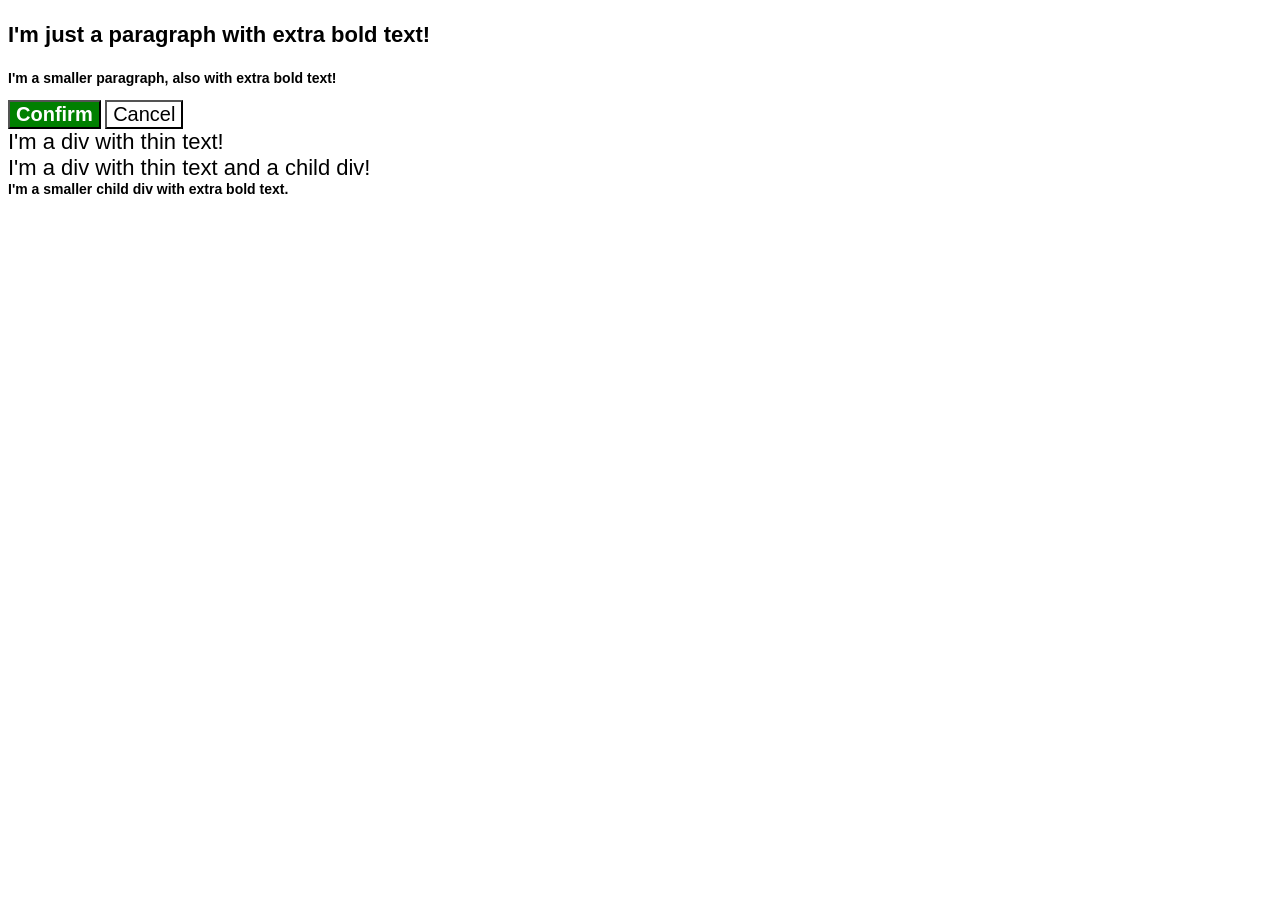
<file: foundations/cascade/01-cascade-fix/index.html>
<!DOCTYPE html>
<html lang="en">
  <head>
    <meta charset="UTF-8">
    <meta http-equiv="X-UA-Compatible" content="IE=edge">
    <meta name="viewport" content="width=device-width, initial-scale=1.0">
    <title>Fix the Cascade</title>
    <link rel="stylesheet" href="style.css">
  </head>
  <body>
    <p class="para">I'm just a paragraph with extra bold text!</p>
    <p class="para small-para">I'm a smaller paragraph, also with extra bold text!</p>

    <button id="confirm-button" class="button confirm">Confirm</button>
    <button id="cancel-button" class="button cancel">Cancel</button>

    <div class="text">I'm a div with thin text!</div>
    <div class="text">I'm a div with thin text and a child div!
      <div class="text child">I'm a smaller child div with extra bold text.</div>
    </div>
  </body>
</html>
</file>
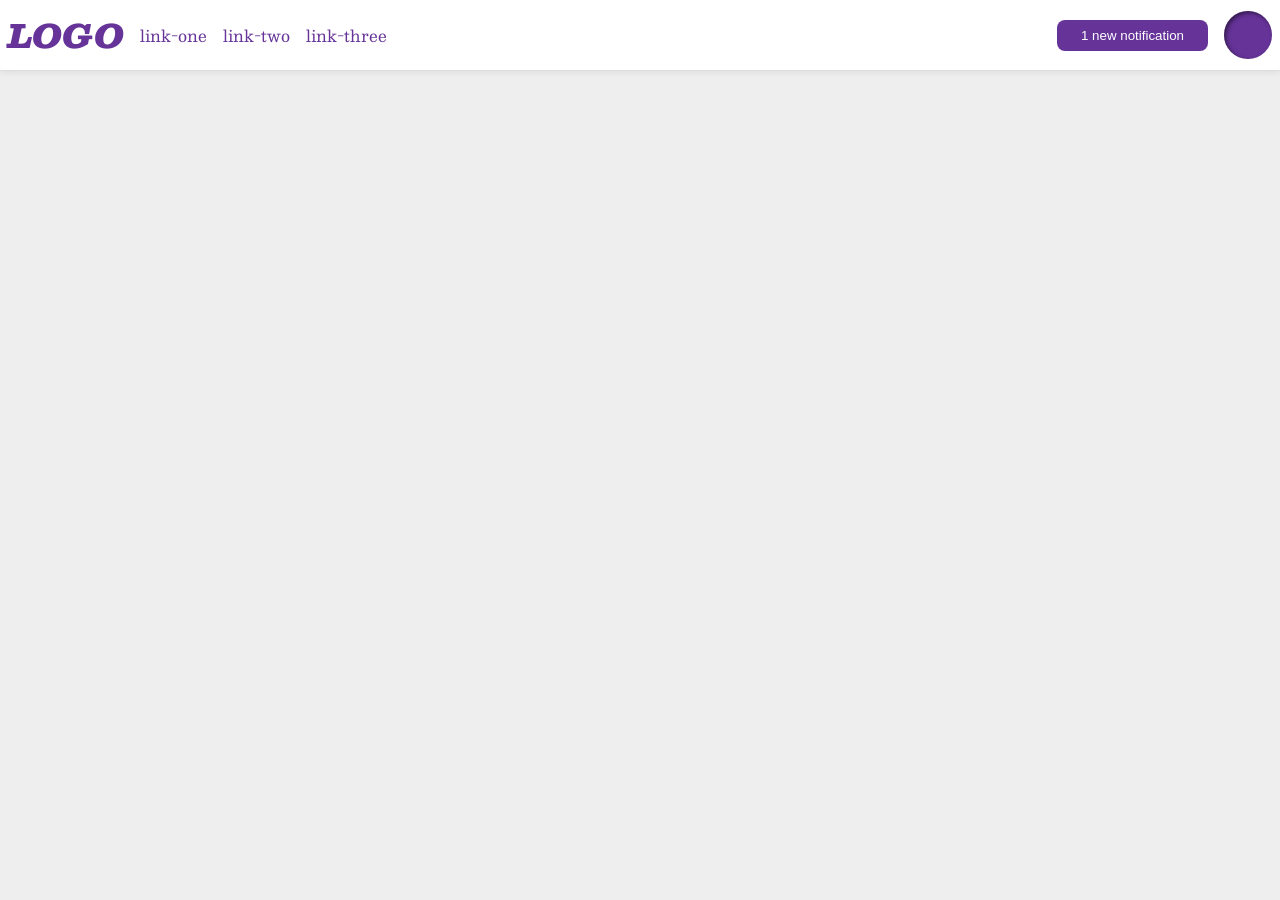
<file: foundations/flex/03-flex-header-2/index.html>
<!DOCTYPE html>
<html lang="en">
  <head>
    <meta charset="UTF-8">
    <meta http-equiv="X-UA-Compatible" content="IE=edge">
    <meta name="viewport" content="width=device-width, initial-scale=1.0">
    <title>Flex Header 2</title>
    <link rel="stylesheet" href="style.css">
  </head>
  <body>
    <div class="header">
      <div class="left">
        <div class="logo">
          LOGO
        </div>
        <ul class="links">
          <li><a href="https://google.com">link-one</a></li>
          <li><a href="https://google.com">link-two</a></li>
          <li><a href="https://google.com">link-three</a></li>
        </ul>
      </div>
      <div class="right">
        <button class="notifications">
          1 new notification
        </button>
        <div class="profile-image"></div>
      </div>
    </div>
  </body>
</html>
</file>
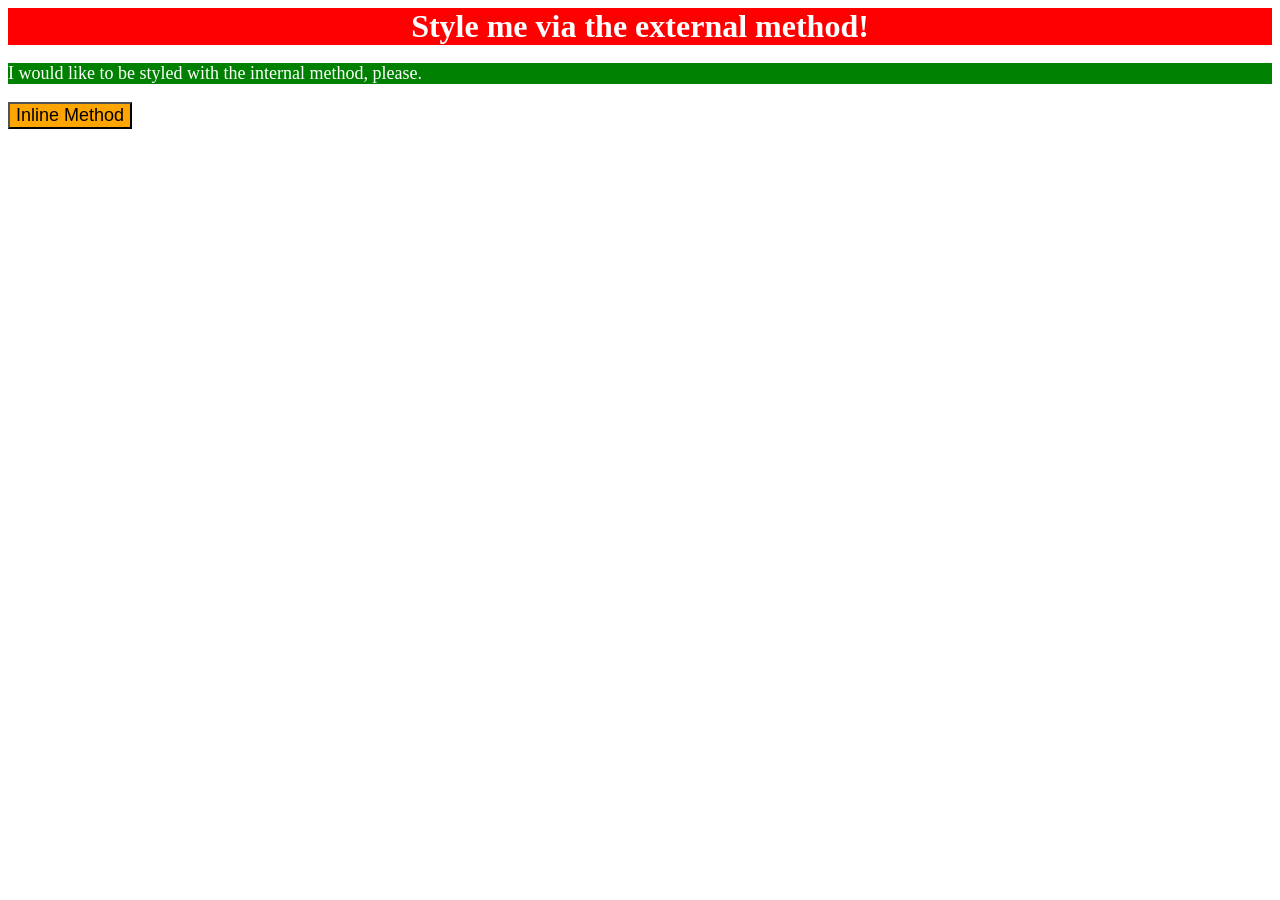
<file: foundations/intro-to-css/01-css-methods/index.html>
<!DOCTYPE html>
<html lang="en">
  <head>
    <meta charset="UTF-8">
    <meta http-equiv="X-UA-Compatible" content="IE=edge">
    <meta name="viewport" content="width=device-width, initial-scale=1.0">
    <link rel="stylesheet" href="styles.css">
    <title>Methods for Adding CSS</title>

    <style>
      p {
        background-color: green;
        color: white;
        font-size: 18px;
      }
    </style>
  </head>
  <body>
    <div>Style me via the external method!</div>
    <p>I would like to be styled with the internal method, please.</p>
    <button style="background-color: orange; font-size: 18px;">Inline Method</button>
  </body>
</html>
</file>
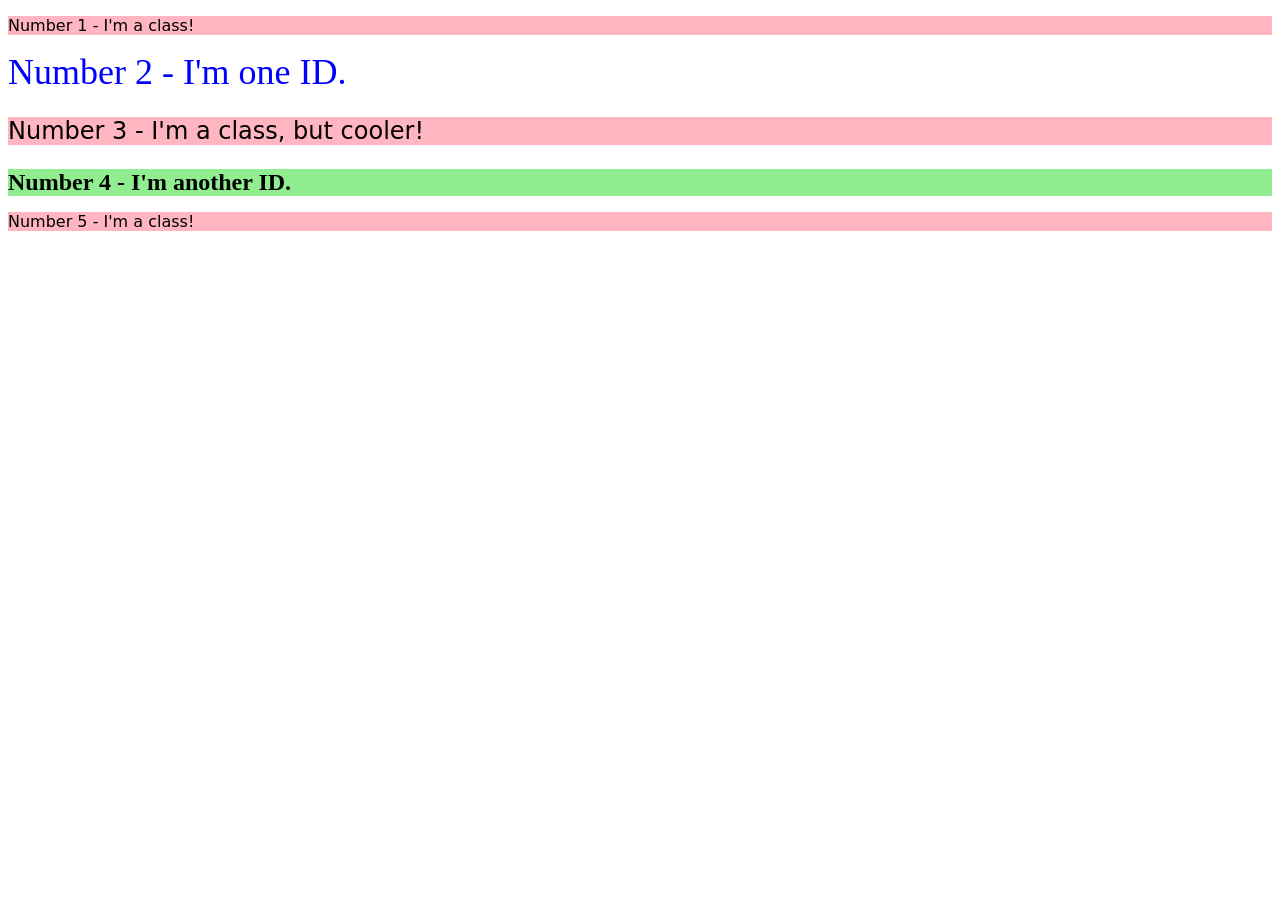
<file: foundations/intro-to-css/02-class-id-selectors/index.html>
<!DOCTYPE html>
<html lang="en">
  <head>
    <meta charset="UTF-8">
    <meta http-equiv="X-UA-Compatible" content="IE=edge">
    <meta name="viewport" content="width=device-width, initial-scale=1.0">
    <title>Class and ID Selectors</title>
    <link rel="stylesheet" href="style.css">
  </head>
  <body>
    <p class="odd-element">Number 1 - I'm a class!</p>
    <div id="second-element">Number 2 - I'm one ID.</div>
    <p class="odd-element font-size">Number 3 - I'm a class, but cooler!</p>
    <div id="fourth-element" class="font-size">Number 4 - I'm another ID.</div>
    <p class="odd-element">Number 5 - I'm a class!</p>
  </body>
</html>
</file>
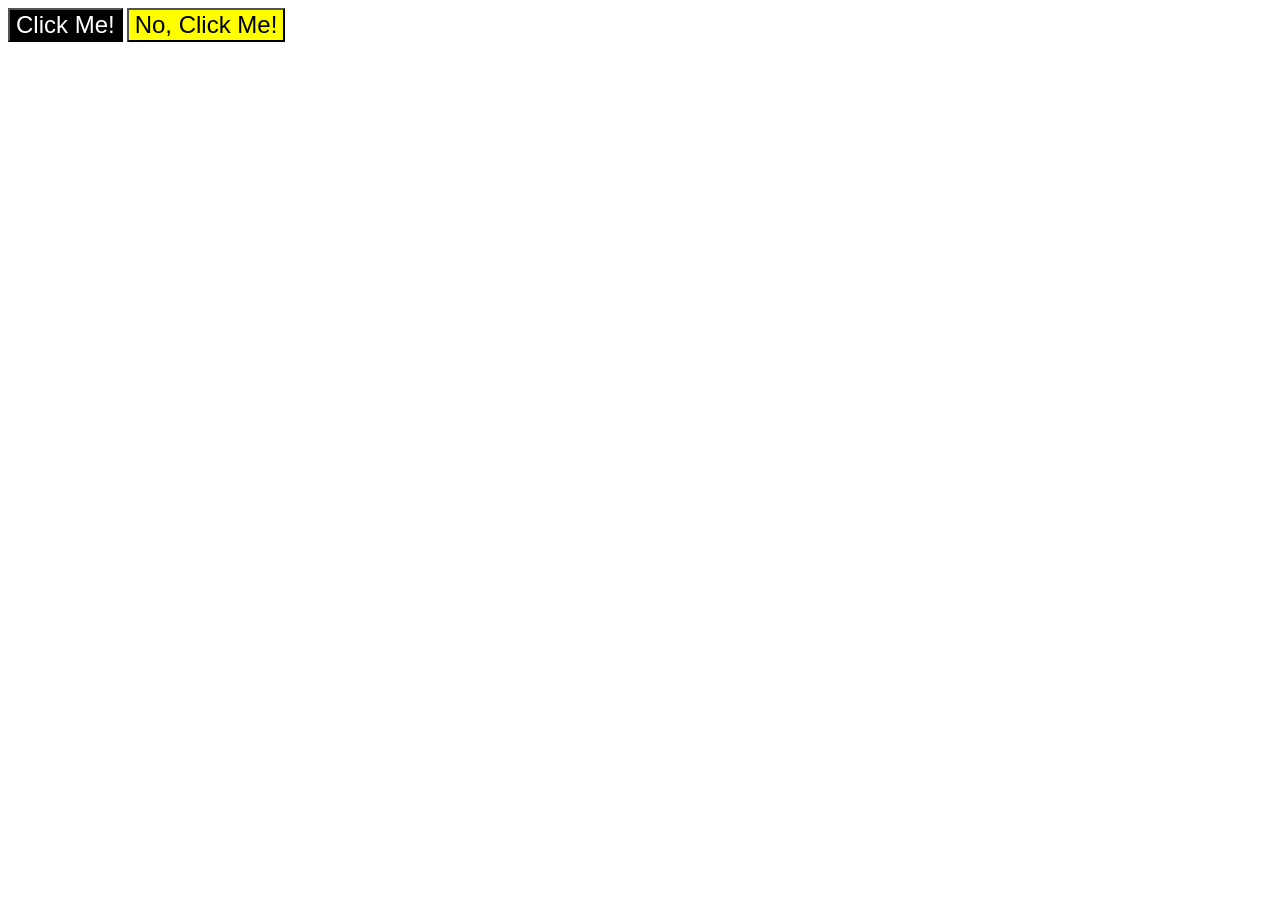
<file: foundations/intro-to-css/03-grouping-selectors/index.html>
<!DOCTYPE html>
<html lang="en">
  <head>
    <meta charset="UTF-8">
    <meta http-equiv="X-UA-Compatible" content="IE=edge">
    <meta name="viewport" content="width=device-width, initial-scale=1.0">
    <title>Grouping Selectors</title>
    <link rel="stylesheet" href="style.css">
  </head>
  <body>
    <button class="first">Click Me!</button>
    <button class="second">No, Click Me!</button>
  </body>
</html>
</file>
<file: foundations/cascade/01-cascade-fix/style.css>
body {
  font-family: Arial, Helvetica, sans-serif;
}

.para,
.small-para {
  color: hsl(0, 0%, 0%);
  font-weight: 800;
}

.para {
  font-size: 22px;
}

.small-para {
  font-size: 14px;
  font-weight: 800;
}

.button {
  background-color: rgb(255, 255, 255);
  color: rgb(0, 0, 0);
  font-size: 20px;
}

#confirm-button {
  background: green;
  color: white;
  font-weight: bold;
} 

div.text {
  color: rgb(0, 0, 0);
  font-size: 22px;
  font-weight: 100;
}

.text .child {
  color: rgb(0, 0, 0);
  font-weight: 800;
  font-size: 14px;
}
</file>
<file: foundations/flex/03-flex-header-2/style.css>
/* this is some magical font-importing.  
you'll learn about it later. */
@import url('https://fonts.googleapis.com/css2?family=Besley:ital,wght@0,400;1,900&display=swap');

body {
  margin: 0;
  background: #eee;
  font-family: Besley, serif;
}

.header {
  background: white;
  border-bottom: 1px solid #ddd;
  box-shadow: 0 0 8px rgba(0,0,0,.1);
  display: flex;
  justify-content: space-between;
  padding: 8px;
}

.profile-image {
  background: rebeccapurple;
  box-shadow: inset 2px 2px 4px rgba(0,0,0,.5);
  border-radius: 50%;
  width: 48px;
  height: 48px;
}

.logo {
  color: rebeccapurple;
  font-size: 32px;
  font-weight: 900;
  font-style: italic;
}

.left,
.right {
  display: flex;
  align-items: center;
  gap: 16px;
}

button {
  border: none;
  border-radius: 8px;
  background: rebeccapurple;
  color: white;
  padding: 8px 24px;
}

a {
  /* this removes the line under our links */
  text-decoration: none;
  color: rebeccapurple;
}

ul {
  list-style-type: none;
  display: flex;
  padding: 0;
  margin: 0;
  gap: 16px;
}
</file>
<file: foundations/intro-to-css/01-css-methods/styles.css>
div {
    background-color: red;
    color: white;
    font-size: 32px;
    text-align: center;
    font-weight: 700;
}
</file>
<file: foundations/intro-to-css/02-class-id-selectors/style.css>
.odd-element {
    font-family: Verdana, 'DejaVu Sans', sans-serif;
    background-color: lightpink;
}

.font-size {
    font-size: 24px;
}

#second-element {
    color: blue;
    font-size: 36px;
}

#fourth-element {
    background-color: lightgreen;
    font-weight: 700;
}
</file>
<file: foundations/intro-to-css/03-grouping-selectors/style.css>
.first, 
.second {
    font-family: Helvetica, 'Times New Roman', sans-serif;
    font-size: 24px;
}

.first {
    background-color: black;
    color: white;
}

.second {
    background-color: yellow;
}
</file>
